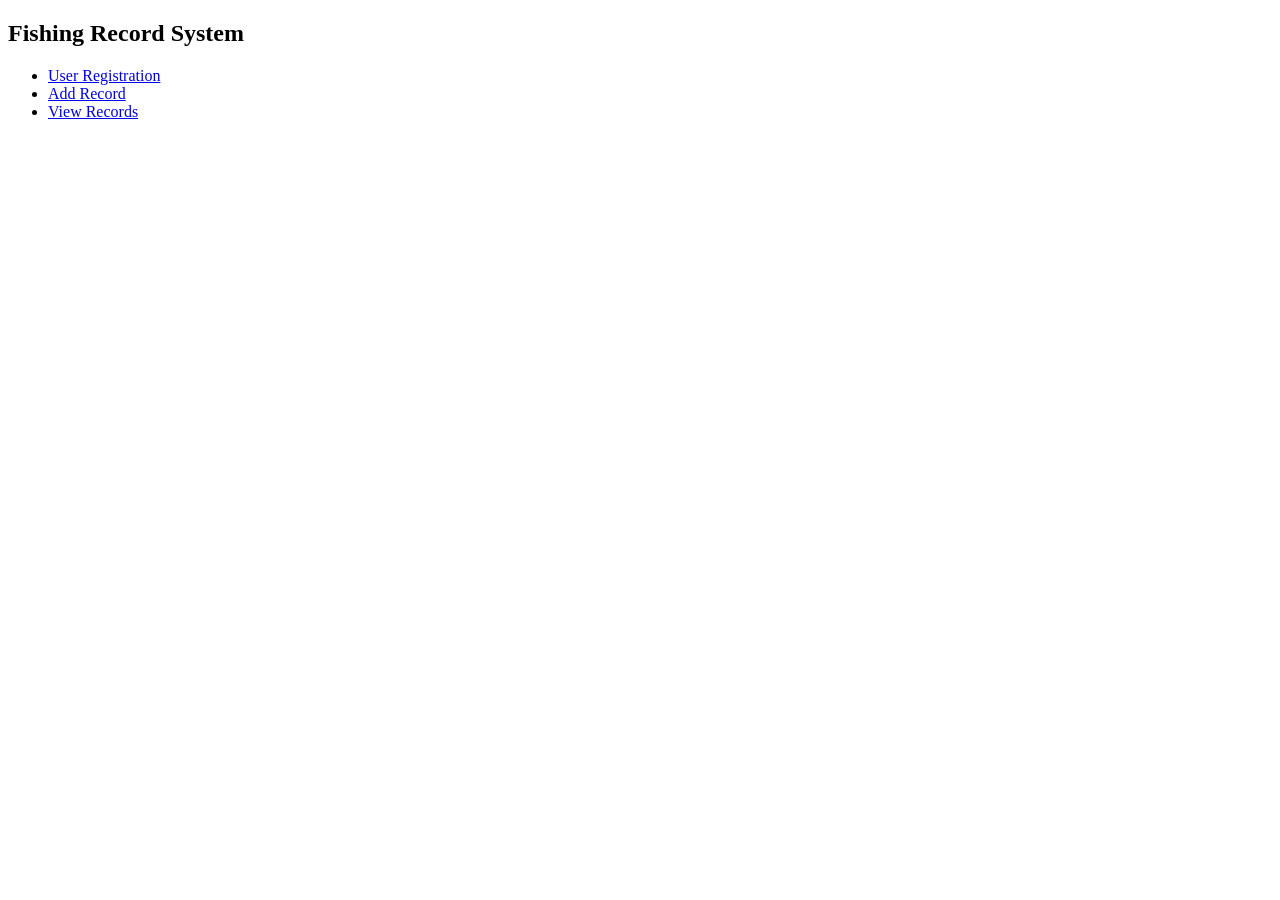
<file: src/main/webapp/index.html>
<!DOCTYPE html>
<html lang="en">
<head>
    <meta charset="UTF-8">
    <title>Fishing Record System</title>
</head>
<body>
<h2>Fishing Record System</h2>
<ul>
    <li><a href="register.html">User Registration</a></li>
    <li><a href="add-record.html">Add Record</a></li>
    <li><a href="view-records.html">View Records</a></li>
</ul>
</body>
</html>
</file>
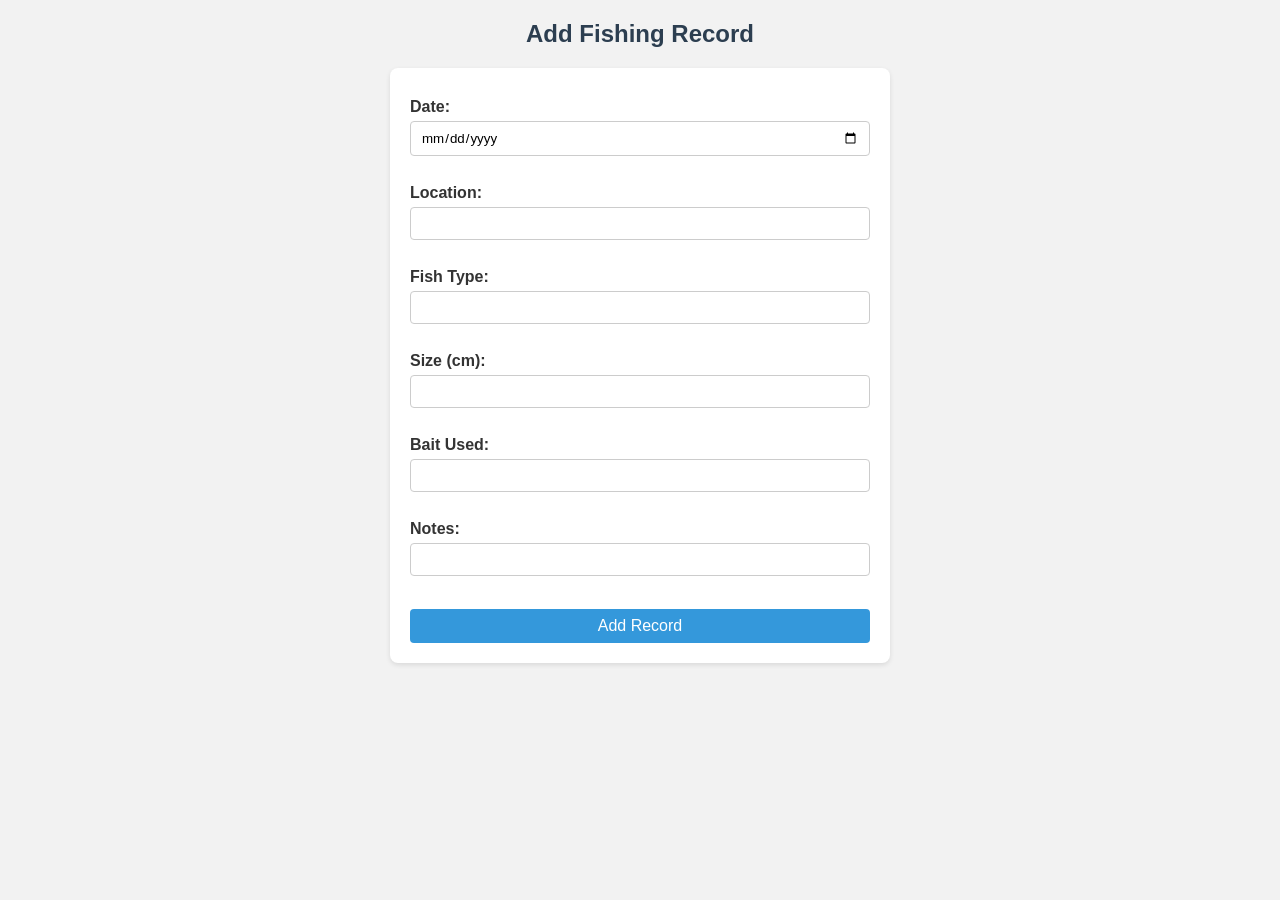
<file: src/main/webapp/add-record.html>
<!DOCTYPE html>
<html lang="en">
<head>
    <meta charset="UTF-8">
    <title>Add Fishing Record</title>
    <link rel="stylesheet" href="css/styles.css">
</head>
<body>
<h2>Add Fishing Record</h2>
<form id="recordForm">
    <label>Date: <input type="date" name="date" required></label><br>
    <label>Location: <input type="text" name="location"></label><br>
    <label>Fish Type: <input type="text" name="fishType"></label><br>
    <label>Size (cm): <input type="number" name="sizeCm"></label><br>
    <label>Bait Used: <input type="text" name="baitUsed"></label><br>
    <label>Notes: <input type="text" name="notes"></label><br>
    <button type="submit">Add Record</button>
</form>

<script>
    document.getElementById('recordForm').addEventListener('submit', async (e) => {
        e.preventDefault();
        const form = e.target;
        const data = {
            date: form.date.value,
            location: form.location.value,
            fishType: form.fishType.value,
            sizeCm: parseInt(form.sizeCm.value),
            baitUsed: form.baitUsed.value,
            notes: form.notes.value
        };
        const res = await fetch('/fishing-record-system/api/records', {
            method: 'POST',
            headers: {'Content-Type': 'application/json'},
            body: JSON.stringify(data)
        });
        if(res.ok){
            alert("Record added successfully!");
            form.reset();
        } else {
            alert("Failed to add record!");
        }
    });
</script>
</body>
</html>
</file>
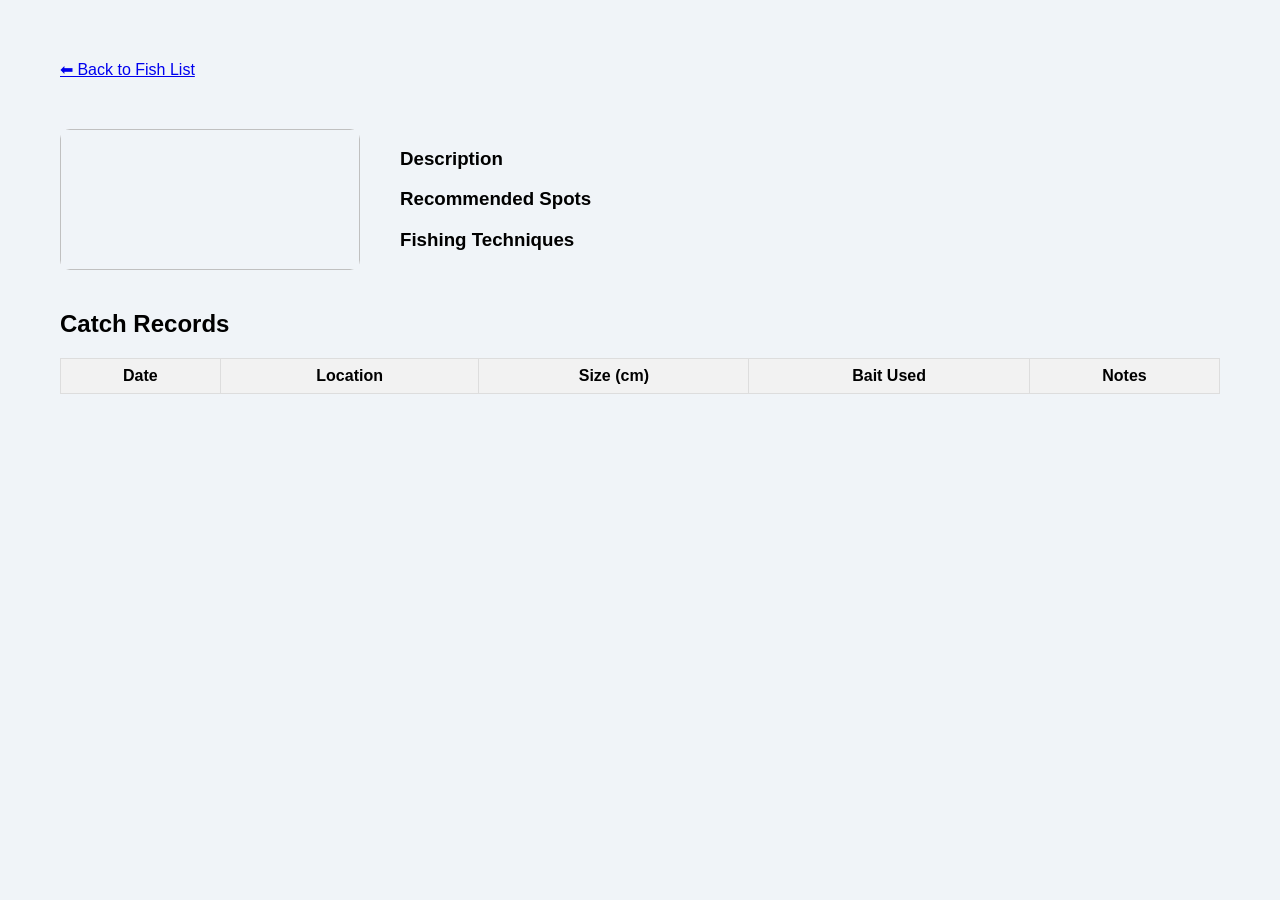
<file: src/main/webapp/fish-detail.html>
<!DOCTYPE html>
<html lang="en">
<head>
    <meta charset="UTF-8">
    <title>Fish Detail</title>

    <link rel="stylesheet" href="css/fishcard.css">

    <style>

        body{
            font-family: Arial;
            padding: 40px;
        }

        .fish-detail{
            display:flex;
            gap:40px;
            margin-bottom:40px;
        }

        .fish-detail img{
            width:300px;
            border-radius:10px;
        }

        .info{
            max-width:500px;
        }

        table{
            border-collapse: collapse;
            width:100%;
        }

        th,td{
            border:1px solid #ddd;
            padding:8px;
        }

        th{
            background:#f2f2f2;
        }

        .back{
            margin-bottom:20px;
            display:inline-block;
        }

    </style>

</head>

<body>

<a class="back" href="fishcards.html">⬅ Back to Fish List</a>

<h1 id="fish-name"></h1>

<div class="fish-detail">

    <img id="fish-image">

    <div class="info">

        <h3>Description</h3>
        <p id="fish-description"></p>

        <h3>Recommended Spots</h3>
        <p id="fish-spots"></p>

        <h3>Fishing Techniques</h3>
        <p id="fish-methods"></p>

    </div>

</div>

<h2>Catch Records</h2>

<table>

    <thead>
    <tr>
        <th>Date</th>
        <th>Location</th>
        <th>Size (cm)</th>
        <th>Bait Used</th>
        <th>Notes</th>
    </tr>
    </thead>

    <tbody id="record-body"></tbody>

</table>


<script>

    /* 读取URL参数 */

    const params = new URLSearchParams(window.location.search);
    const fishName = params.get("fish");


    document.getElementById("fish-name").innerText = fishName;


    /* 鱼类介绍数据 */

    const fishInfo = {

    Snapper:{
    description:"Snapper is one of the most popular fish species in New Zealand. It is well known for its delicious meat and strong fight.",

    spots:"Auckland Harbour, Rangitoto Island, Hauraki Gulf",

    methods:"Strayline with squid or pilchard, soft bait fishing, slow jigging"
    },

    Kahawai:{
    description:"Kahawai is a fast and aggressive fish often found near the surface.",

    spots:"West coast beaches, harbour entrances",

    methods:"Metal lures, soft baits, fly fishing"
    },

    Kingfish:{
    description:"Kingfish are powerful predators and a prized sport fish.",

    spots:"Rocky reefs and offshore islands",

    methods:"Live bait, jigging, stickbaits"
    }

    };


    /* 显示鱼类介绍 */

    if(fishInfo[fishName]){

    document.getElementById("fish-description").innerText =
    fishInfo[fishName].description;

    document.getElementById("fish-spots").innerText =
    fishInfo[fishName].spots;

    document.getElementById("fish-methods").innerText =
    fishInfo[fishName].methods;

    }


    /* 设置鱼图片 */

    document.getElementById("fish-image").src =
    `images/${fishName.toLowerCase()}.jpg`;


    /* 加载捕获记录 */

    async function loadRecords(){

    const res = await fetch(
    `/fishing-record-system/api/species/${fishName}/records`
    );

    const records = await res.json();

    const body = document.getElementById("record-body");

    records.forEach(r => {

    const row = document.createElement("tr");

    row.innerHTML = `
    <td>${r.date}</td>
    <td>${r.location}</td>
    <td>${r.sizeCm}</td>
    <td>${r.baitUsed}</td>
    <td>${r.notes}</td>
    `;

    body.appendChild(row);

    });

    }

    loadRecords();

</script>

</body>
</html>
</file>
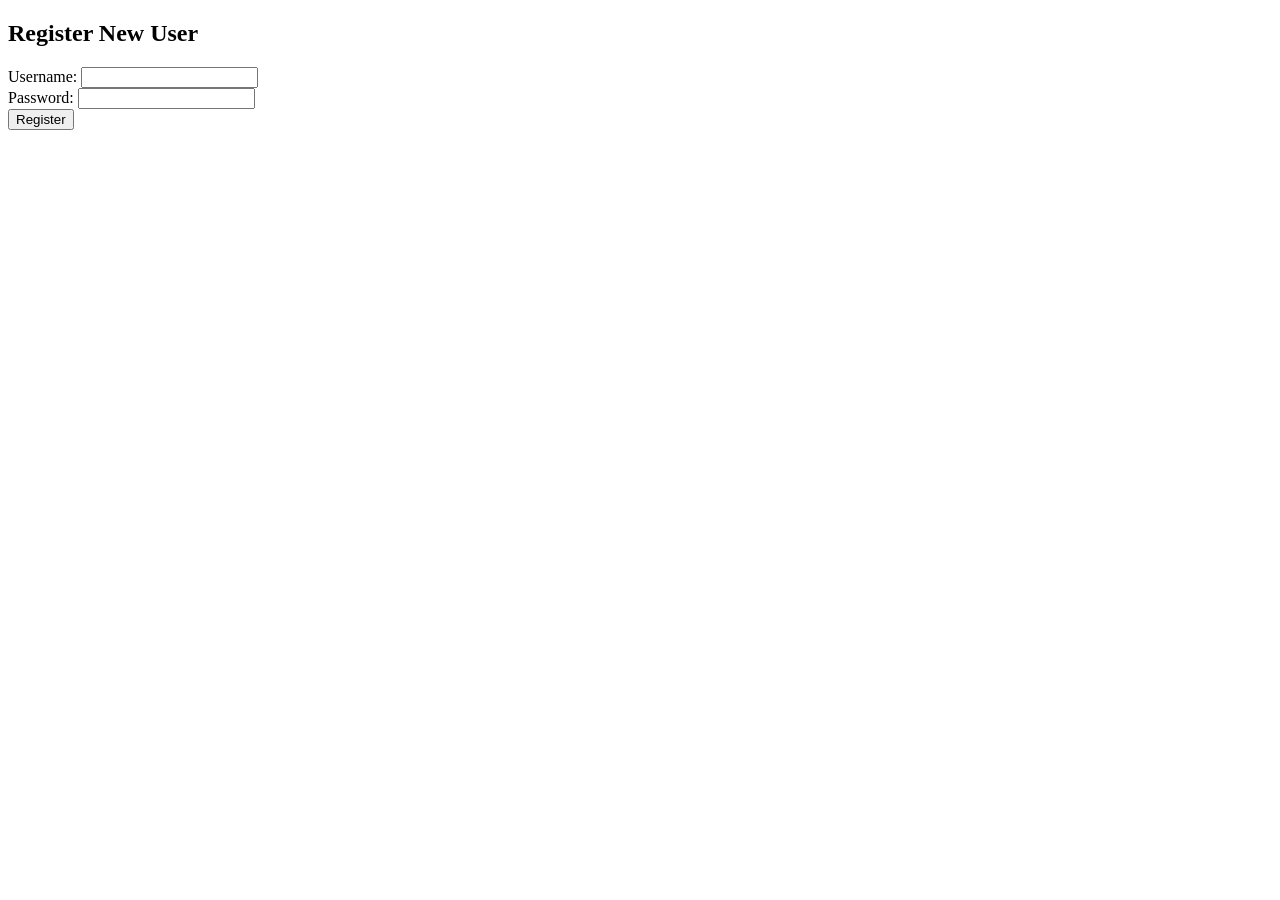
<file: src/main/webapp/register.html>
<!DOCTYPE html>
<html lang="en">
<head>
    <meta charset="UTF-8">
    <title>User Registration</title>
</head>
<body>
<h2>Register New User</h2>
<form id="registerForm">
    <label>Username: <input type="text" name="username" required></label><br>
    <label>Password: <input type="password" name="password" required></label><br>
    <button type="submit">Register</button>
</form>

<script>
    document.getElementById('registerForm').addEventListener('submit', async (e) => {
        e.preventDefault();
        const form = e.target;
        const data = {
            username: form.username.value,
            password: form.password.value
        };
        const res = await fetch('/fishing-record-system/api/users/register', {
            method: 'POST',
            headers: {'Content-Type': 'application/json'},
            body: JSON.stringify(data)
        });
        if(res.ok){
            alert("Registration successful!");
            form.reset();
        } else {
            const text = await res.text();
            alert("Registration failed: " + text);
        }
    });
</script>
</body>
</html>
</file>
<file: src/main/webapp/css/styles.css>
* {
    margin: 0;
    padding: 0;
    box-sizing: border-box;
    font-family: Arial, Helvetica, sans-serif;
}

body {
    background-color: #f2f2f2;
    padding: 20px;
    color: #333;
}

h2 {
    text-align: center;
    margin-bottom: 20px;
    color: #2c3e50;
}

form {
    background-color: #fff;
    padding: 20px;
    max-width: 500px;
    margin: 0 auto 30px auto;
    border-radius: 8px;
    box-shadow: 0 2px 5px rgba(0,0,0,0.1);
}

form label {
    display: block;
    margin-top: 10px;
    font-weight: bold;
}

form input, form button {
    width: 100%;
    padding: 8px 10px;
    margin-top: 5px;
    border-radius: 4px;
    border: 1px solid #ccc;
}

form button {
    margin-top: 15px;
    background-color: #3498db;
    color: white;
    border: none;
    cursor: pointer;
    font-size: 16px;
}

form button:hover {
    background-color: #2980b9;
}

ul#recordList {
    max-width: 600px;
    margin: 0 auto;
    list-style-type: none;
    padding: 0;
}

ul#recordList li {
    background-color: #fff;
    margin-bottom: 10px;
    padding: 12px 15px;
    border-radius: 6px;
    box-shadow: 0 1px 3px rgba(0,0,0,0.08);
}

/* Responsive */
@media (max-width: 600px) {
    form, ul#recordList {
        width: 90%;
        padding: 15px;
    }
}
</file>
<file: src/main/webapp/css/fishcard.css>
body {
    font-family: Arial, sans-serif;
    background-color: #f0f4f8;
    margin: 20px;
}

h1 {
    text-align: center;
    margin-bottom: 30px;
}

#fish-grid {
    display: grid;
    grid-template-columns: repeat(auto-fill, minmax(180px, 1fr));
    gap: 20px;
    padding: 0 20px;
}

.fish-card {
    display: flex;
    flex-direction: column;
    align-items: center;
    text-decoration: none;
    background-color: #fff;
    border-radius: 12px;
    box-shadow: 0 4px 8px rgba(0,0,0,0.1);
    padding: 15px;
    transition: transform 0.2s, box-shadow 0.2s;
    color: #333;
}

.fish-card:hover {
    transform: translateY(-5px);
    box-shadow: 0 8px 16px rgba(0,0,0,0.2);
}

.fish-card-img {
    width: 120px;
    height: 120px;
    overflow: hidden;
    border-radius: 50%;
    margin-bottom: 10px;
}

.fish-card-img img {
    width: 100%;
    height: 100%;
    object-fit: cover;
}

.fish-card h4 {
    margin: 0;
    font-size: 1.1em;
    text-align: center;
}
</file>
